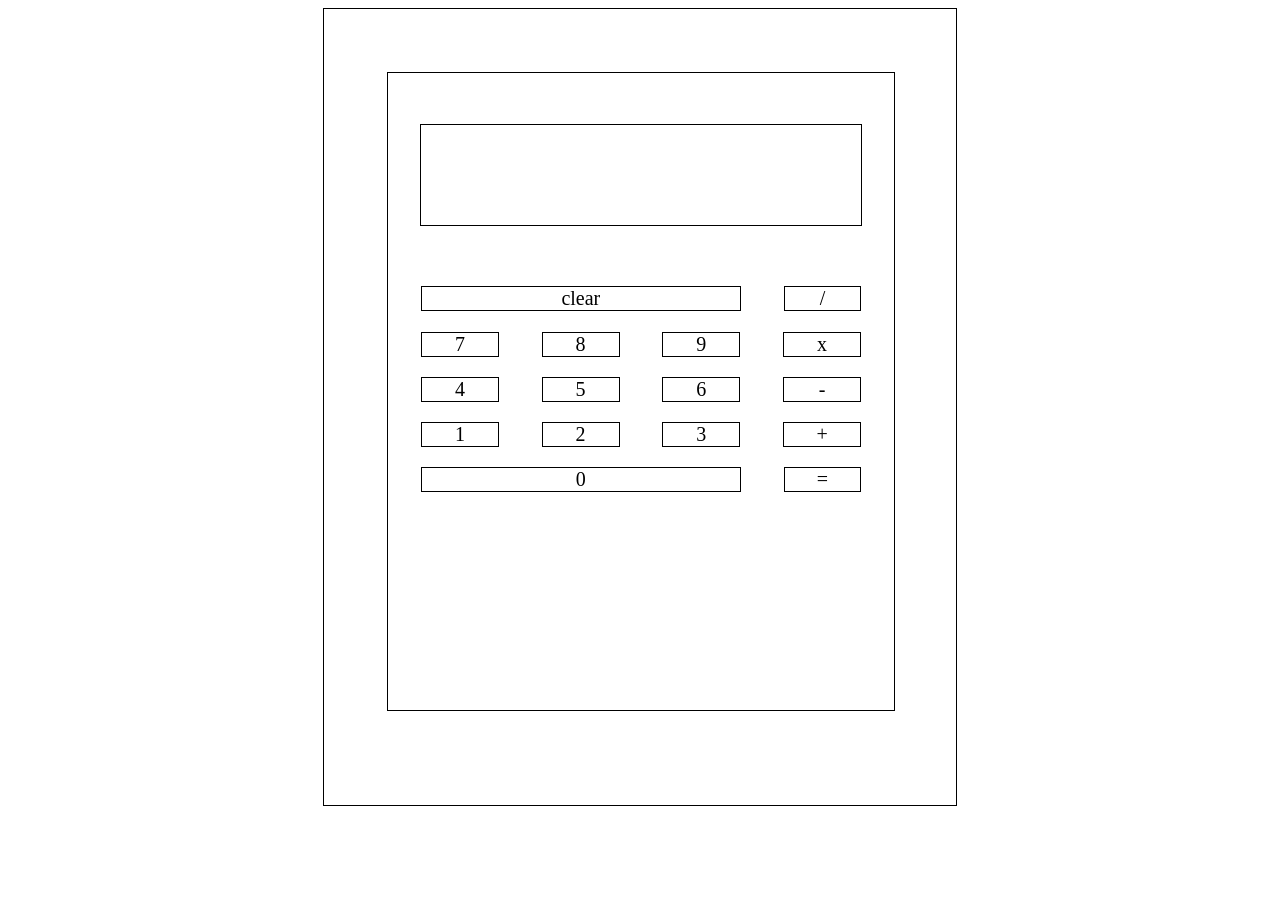
<file: index.html>
<html>
    <head>
        <title>Basic Calculator</title>
        <link href="calcdesign.css" rel="stylesheet" type="text/css">
    </head>

    <body>
    <div id = "calcbody">
        <div id = "calcinnerbody">
            <div class = "row">
                <div id = "resultbox">
                    <p id="resultoutput"></p>
                </div>
            </div>
            <div class = "row">
                <div class = "button medium" id = "clear">
                    clear
                </div>
                <div class = "button small" id = "divide">
                    /
                </div>
            </div>
            <div class = "row">
                <div class = "button small" id = "7">
                    7
                </div>
                <div class = "button small" id = "8">
                    8
                </div>
                <div class = "button small" id = "9">
                    9
                </div>
                <div class = "button small" id = "multiply">
                    x
                </div>
            </div>
            <div class = "row">
                <div class = "button small" id = "4">
                    4
                </div>
                <div class = "button small" id = "5">
                    5
                </div>
                <div class = "button small" id = "6">
                    6
                </div>
                <div class = "button small" id = "subtract">
                    -
                </div>
            </div>
            <div class = "row">
                <div class = "button small" id = "1">
                    1
                </div>
                <div class = "button small" id = "2">
                    2
                </div>
                <div class = "button small" id = "3">
                    3
                </div>
                <div class = "button small" id = "add">
                    +
                </div>
            </div>
            <div class = "row">
                <div class = "button medium" id = "0">
                    0
                </div>
                <div class = "button small" id = "equal">
                    =
                </div>
            </div>    
        </div>    
    </div>
    </body>

    <script src="calcfunctions.js"></script>

</html>
</file>
<file: calcdesign.css>
#calcbody {
    width: 50%;
    height: 90%;
    border: solid 1px black;
    margin: auto;
}

#calcinnerbody {
    width: 80%;
    height: 80%;
    margin: 10% 10% 10% 10%;
    border: solid 1px black;
}

.row {
    width: 100%;
    display: flex;
    flex-flow: row;
    justify-content: space-evenly;
    text-align: center;
}


#resultbox {
    height: 100px;
    width: 87%;
    border: solid 1px black;
    margin-top: 10%;
    margin-bottom: 10%;
}

#resultoutput {
    text-align: right;
    font-size: 30px;
    margin: 0;
    position: relative;
    top: 50%;
    -ms-transform: translateY(-50%);
    transform: translateY(-50%);
}

.button {
    height: 80%;
    display: inline-block;
    border: solid 1px black;
    margin: 2%;
    font-size: 20px;
}


.small {
    width: 15%;
}

.medium {
    width: 63%;
    float: left;
}
</file>
